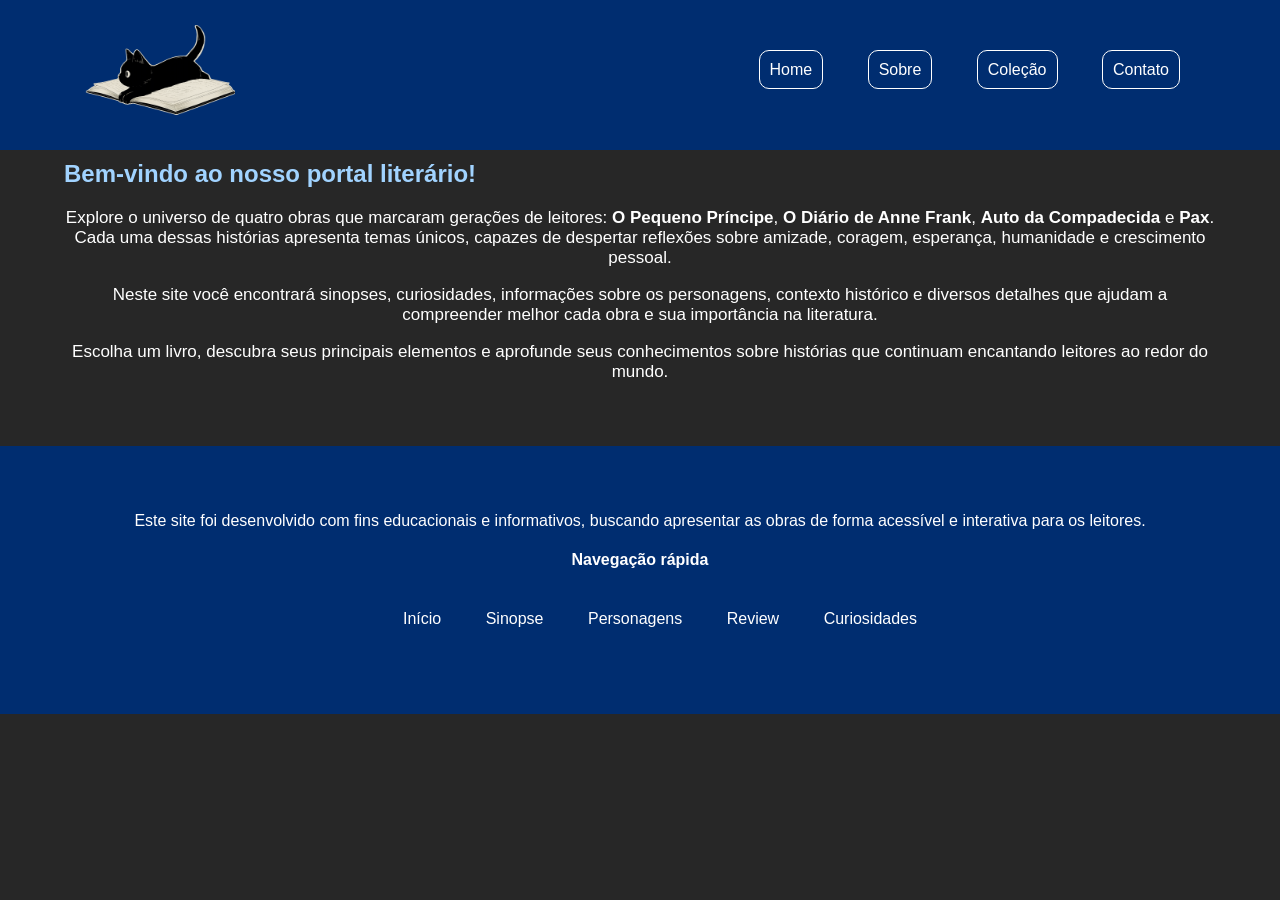
<file: index.html>
<!DOCTYPE html>
<html lang="pt-br">
<head>
    <meta charset="UTF-8">
    <meta name="viewport" content="width=device-width, initial-scale=1.0">
    <title>Home</title>

    <link rel="icon" href="img/livro.ico" type="image/x-icon">

    <link rel="stylesheet" href="css/sinopse.css">

</head>

<body>
    <header>
        <img class="gato" src="img/gato.png" alt="Logo do site">
        <nav class="menu">
            <a href="index.html">Home</a>
            <a href="sobre.html">Sobre</a>
            <a href="colecao.html">Coleção</a>
            <a href="contato.html">Contato</a>
        </nav>
    </header>
    
    <main>
        <section class="inicio">
            <h2>Bem-vindo ao nosso portal literário!</h2>

            <p>Explore o universo de quatro obras que marcaram gerações de leitores: <strong>O Pequeno Príncipe</strong>, <strong>O Diário de Anne Frank</strong>, <strong>Auto da Compadecida</strong> e <strong>Pax</strong>. Cada uma dessas histórias apresenta temas únicos, capazes de despertar reflexões sobre amizade, coragem, esperança, humanidade e crescimento pessoal.
            </p>

            <p> Neste site você encontrará sinopses, curiosidades, informações sobre os personagens, contexto histórico e diversos detalhes que ajudam a compreender melhor cada obra e sua importância na literatura.
            </p>

            <p>
            Escolha um livro, descubra seus principais elementos e aprofunde seus conhecimentos sobre histórias que continuam encantando leitores ao redor do mundo.
            </p>
        </section>
    </main>

    <footer>
        <p>Este site foi desenvolvido com fins educacionais e informativos, buscando apresentar as obras de forma acessível e interativa para os leitores.</p>

        <h4>Navegação rápida</h4>

        <ul>
            <li>Início</li>
            <li>Sinopse</li>
            <li>Personagens</li>
            <li>Review</li>
            <li>Curiosidades</li>
        </ul>
    </footer>
    
</body>
</html>
</file>
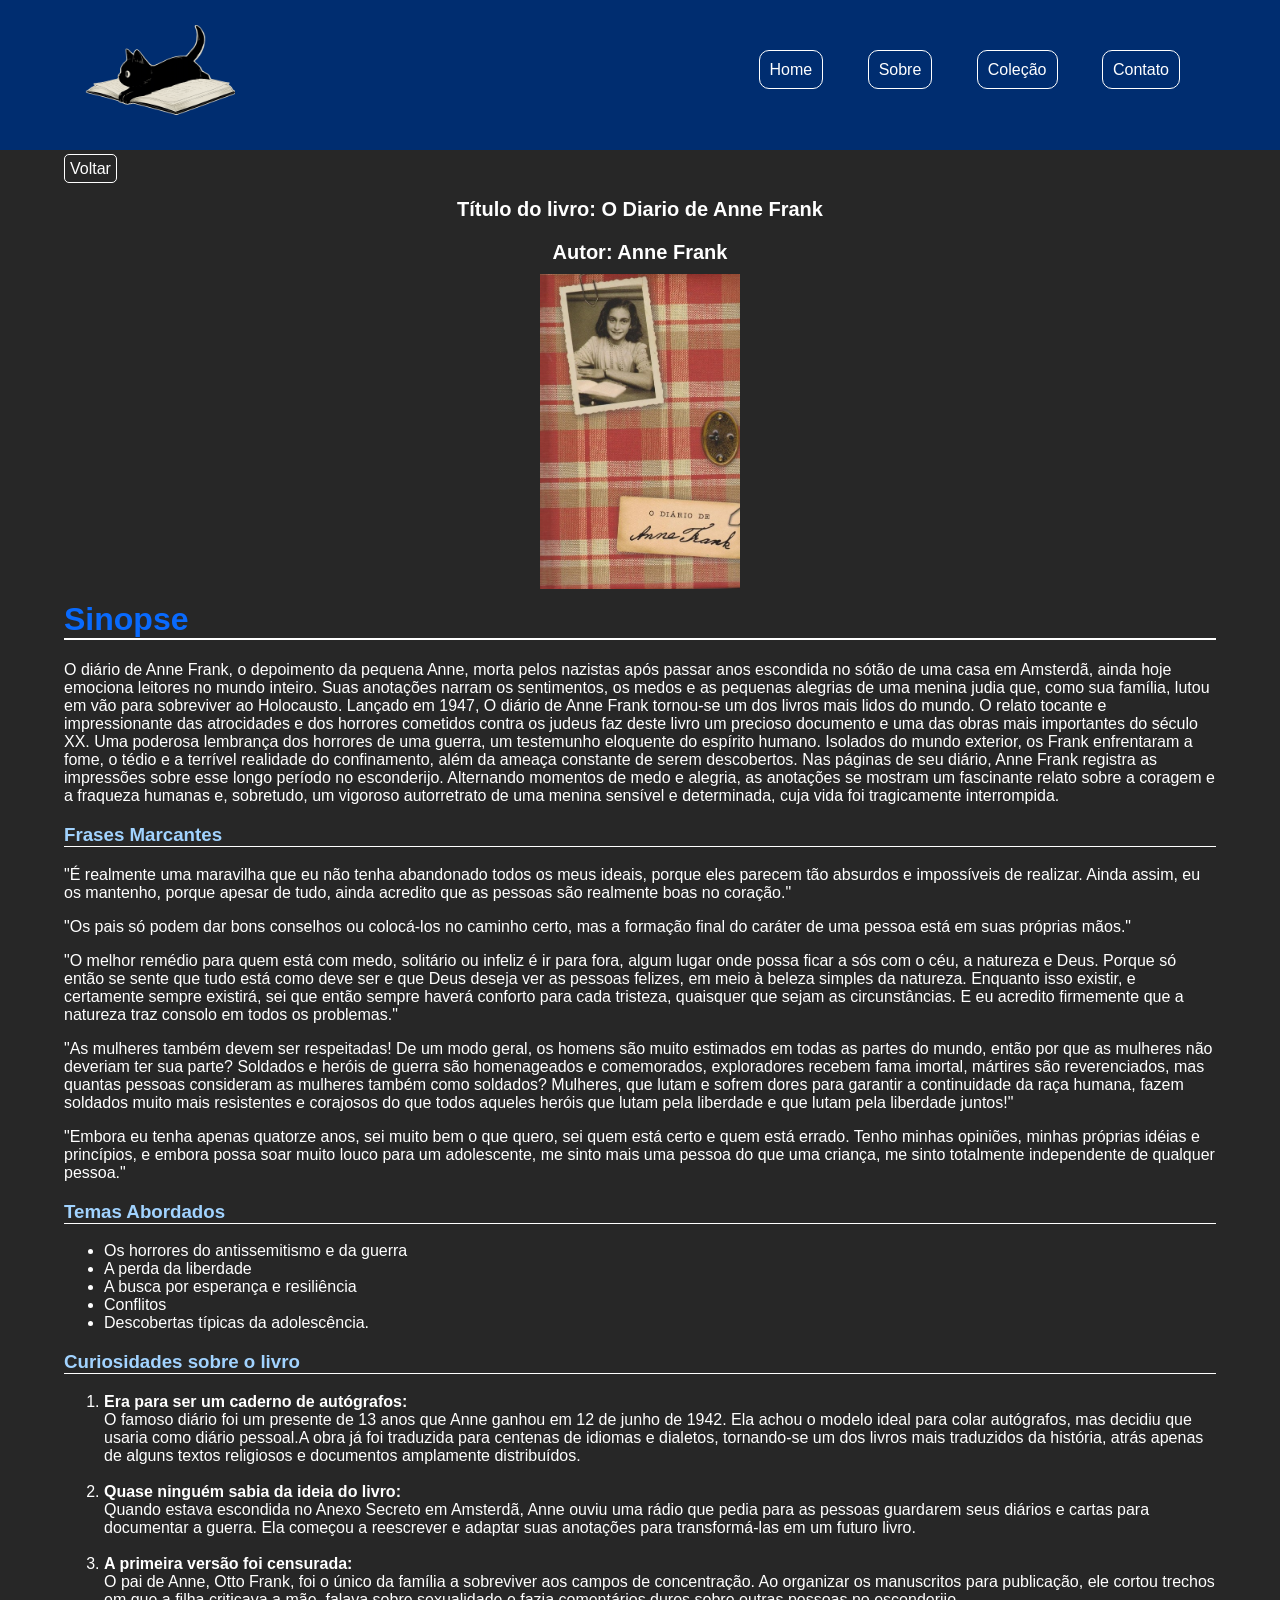
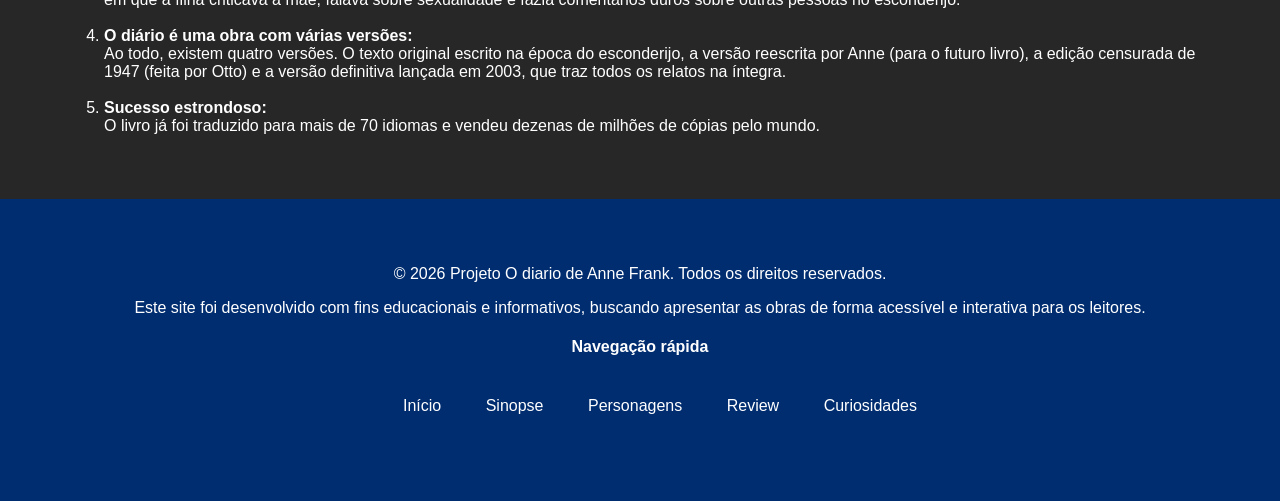
<file: anne_frank.html>
<!DOCTYPE html>
<html lang="pt-br">
<head>
    <meta charset="UTF-8">
    <meta name="viewport" content="width=device-width, initial-scale=1.0">
    <title>O Diario de Anne Frank</title>

    <link rel="icon" href="img/livro.ico" type="image/x-icon">

    <link rel="stylesheet" href="css/sinopse.css">

</head>

<body>
    <header>
        <img class="gato" src="img/gato.png" alt="Logo do site">
        <nav class="menu">
            <a href="index.html">Home</a>
            <a href="sobre.html">Sobre</a>
            <a href="colecao.html">Coleção</a>
            <a href="contato.html">Contato</a>
        </nav>
    </header>
    <main>
        
        <section>
            <a href="colecao.html">Voltar</a>
            <p>Título do livro: O Diario de Anne Frank</p>
            <p>Autor: Anne Frank</p>
        </section>
        
        <div class="imagem">
            <img src="img/Anne.jpg" alt="Imagem da capa do livro O Diario de Anne Frank">
        </div>

        <h1>Sinopse</h1>

        <section>
            <p>O diário de Anne Frank, o depoimento da pequena Anne, morta pelos nazistas após passar anos escondida no sótão de uma casa em Amsterdã, ainda hoje emociona leitores no mundo inteiro. Suas anotações narram os sentimentos, os medos e as pequenas alegrias de uma menina judia que, como sua família, lutou em vão para sobreviver ao Holocausto. Lançado em 1947, O diário de Anne Frank tornou-se um dos livros mais lidos do mundo. O relato tocante e impressionante das atrocidades e dos horrores cometidos contra os judeus faz deste livro um precioso documento e uma das obras mais importantes do século XX. Uma poderosa lembrança dos horrores de uma guerra, um testemunho eloquente do espírito humano. Isolados do mundo exterior, os Frank enfrentaram a fome, o tédio e a terrível realidade do confinamento, além da ameaça constante de serem descobertos. Nas páginas de seu diário, Anne Frank registra as impressões sobre esse longo período no esconderijo. Alternando momentos de medo e alegria, as anotações se mostram um fascinante relato sobre a coragem e a fraqueza humanas e, sobretudo, um vigoroso autorretrato de uma menina sensível e determinada, cuja vida foi tragicamente interrompida.</p>
        </section>

        <section>
            <h3>Frases Marcantes</h3>
            <p>"É realmente uma maravilha que eu não tenha abandonado todos os meus ideais, porque eles parecem tão absurdos e impossíveis de realizar. Ainda assim, eu os mantenho, porque apesar de tudo, ainda acredito que as pessoas são realmente boas no coração."</p>
            <p>"Os pais só podem dar bons conselhos ou colocá-los no caminho certo, mas a formação final do caráter de uma pessoa está em suas próprias mãos."</p>
        
            <p>"O melhor remédio para quem está com medo, solitário ou infeliz é ir para fora, algum lugar onde possa ficar a sós com o céu, a natureza e Deus. Porque só então se sente que tudo está como deve ser e que Deus deseja ver as pessoas felizes, em meio à beleza simples da natureza. Enquanto isso existir, e certamente sempre existirá, sei que então sempre haverá conforto para cada tristeza, quaisquer que sejam as circunstâncias. E eu acredito firmemente que a natureza traz consolo em todos os problemas."</p>
        
            <p>"As mulheres também devem ser respeitadas! De um modo geral, os homens são muito estimados em todas as partes do mundo, então por que as mulheres não deveriam ter sua parte? Soldados e heróis de guerra são homenageados e comemorados, exploradores recebem fama imortal, mártires são reverenciados, mas quantas pessoas consideram as mulheres também como soldados? Mulheres, que lutam e sofrem dores para garantir a continuidade da raça humana, fazem soldados muito mais resistentes e corajosos do que todos aqueles heróis que lutam pela liberdade e que lutam pela liberdade juntos!"</p>
            <p>"Embora eu tenha apenas quatorze anos, sei muito bem o que quero, sei quem está certo e quem está errado. Tenho minhas opiniões, minhas próprias idéias e princípios, e embora possa soar muito louco para um adolescente, me sinto mais uma pessoa do que uma criança, me sinto totalmente independente de qualquer pessoa."</p>
        
            <h3>Temas Abordados</h3>
                <ul>
                    <li>Os horrores do antissemitismo e da guerra</li>
                    <li>A perda da liberdade</li>
                    <li>A busca por esperança e resiliência</li>
                    <li>Conflitos</li>
                    <li>Descobertas típicas da adolescência.</li>
                </ul>
        </section>
        <section>
            <div id="curiosidades">
                <h3>Curiosidades sobre o livro</h3>
                <ol>
                    <li>
                        <b>Era para ser um caderno de autógrafos:</b> <br>
                        O famoso diário foi um presente de 13 anos que Anne ganhou em 12 de junho de 1942. Ela achou o modelo ideal para colar autógrafos, mas decidiu que usaria como diário pessoal.A obra já foi traduzida para centenas de idiomas e dialetos, tornando-se um dos livros mais traduzidos da história, atrás apenas de alguns textos religiosos e documentos amplamente distribuídos.
                    </li>
                            <br>
                    <li>
                        <b>Quase ninguém sabia da ideia do livro:</b> <br>
                        Quando estava escondida no Anexo Secreto em Amsterdã, Anne ouviu uma rádio que pedia para as pessoas guardarem seus diários e cartas para documentar a guerra. Ela começou a reescrever e adaptar suas anotações para transformá-las em um futuro livro.
                    </li>
                            <br>
                    <li>
                        <b>A primeira versão foi censurada:</b> <br>
                        O pai de Anne, Otto Frank, foi o único da família a sobreviver aos campos de concentração. Ao organizar os manuscritos para publicação, ele cortou trechos em que a filha criticava a mãe, falava sobre sexualidade e fazia comentários duros sobre outras pessoas no esconderijo.
                    </li>
                            <br>
                    <li>
                        <b>O diário é uma obra com várias versões:</b> <br>
                        Ao todo, existem quatro versões. O texto original escrito na época do esconderijo, a versão reescrita por Anne (para o futuro livro), a edição censurada de 1947 (feita por Otto) e a versão definitiva lançada em 2003, que traz todos os relatos na íntegra.
                    </li>
                            <br>
                    <li>
                        <b>Sucesso estrondoso:</b> <br>
                        O livro já foi traduzido para mais de 70 idiomas e vendeu dezenas de milhões de cópias pelo mundo.
                    </li>
                </ol>
            </div>
        </section>
    </main>

    <footer>
        <p>© 2026 Projeto O diario de Anne Frank. Todos os direitos reservados.</p>

        <p>Este site foi desenvolvido com fins educacionais e informativos, buscando apresentar as obras de forma acessível e interativa para os leitores.</p>

        <h4>Navegação rápida</h4>

       <ul>
            <li>Início</li>
            <li>Sinopse</li>
            <li>Personagens</li>
            <li>Review</li>
            <li>Curiosidades</li>
        </ul>
    </footer>

</body>
</html>
</file>
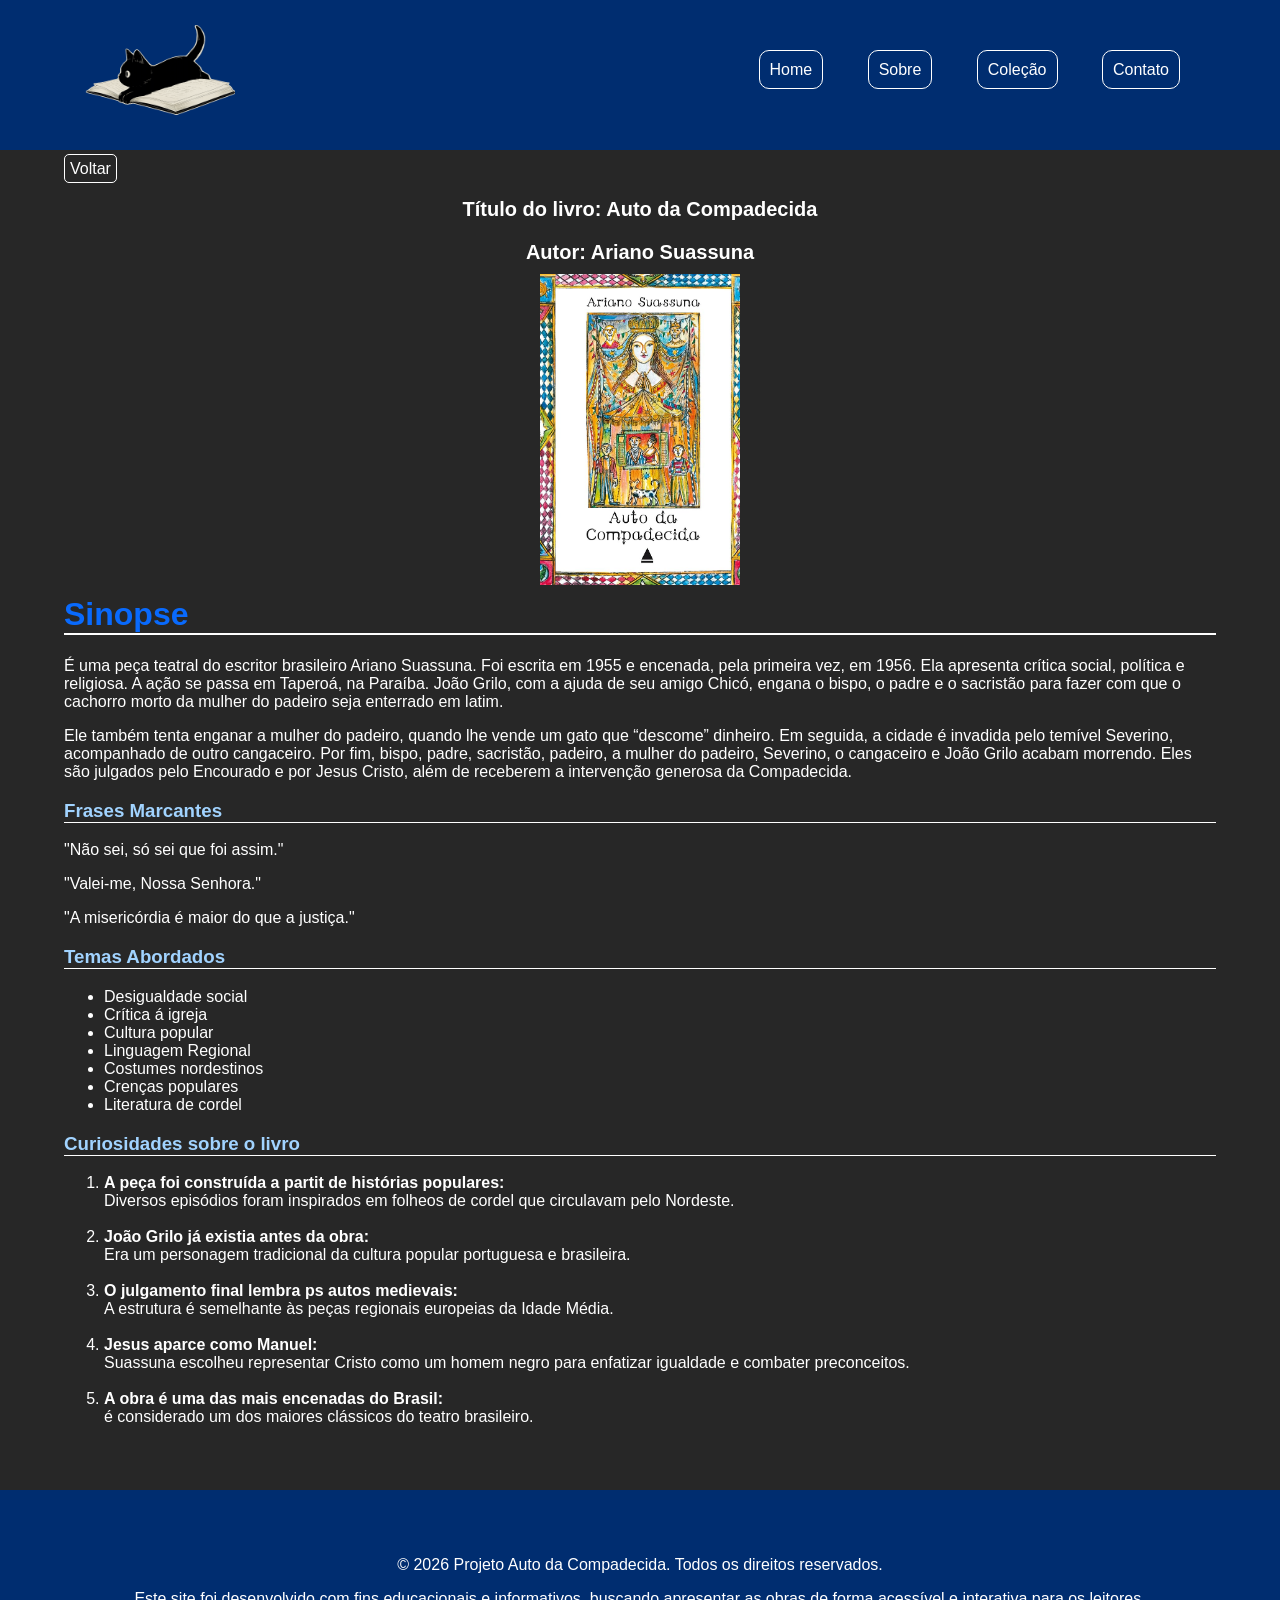
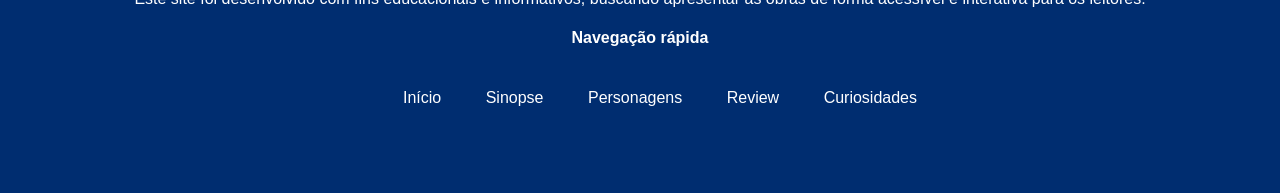
<file: auto_comp.html>
<!DOCTYPE html>
<html lang="pt-br">
<head>
    <meta charset="UTF-8">
    <meta name="viewport" content="width=device-width, initial-scale=1.0">
    <title>Auto da Compadecida</title>

    <link rel="icon" href="img/livro.ico" type="image/x-icon">

    <link rel="stylesheet" href="css/sinopse.css">

</head>

<body>
    <header>
        <img class="gato" src="img/gato.png" alt="Logo do site">
        <nav class="menu">
            <a href="index.html">Home</a>
            <a href="sobre.html">Sobre</a>
            <a href="colecao.html">Coleção</a>
            <a href="contato.html">Contato</a>
        </nav>
    </header>
    
    <main>
        <section>
            <a href="colecao.html">Voltar</a>
            <p>Título do livro: Auto da Compadecida</p>
            <p>Autor: Ariano Suassuna</p>
        </section>

        <div class="imagem">
        <img src="img/Auto.jpg" alt="Imagem da capa do livro Auto da Compadecida">
        </div>

        <h1>Sinopse</h1>

        <section>
            <p>É uma peça teatral do escritor brasileiro Ariano Suassuna. Foi escrita em 1955 e encenada, pela primeira vez, em 1956. Ela apresenta crítica social, política e religiosa. A ação se passa em Taperoá, na Paraíba. João Grilo, com a ajuda de seu amigo Chicó, engana o bispo, o padre e o sacristão para fazer com que o cachorro morto da mulher do padeiro seja enterrado em latim.</p>

            <p>Ele também tenta enganar a mulher do padeiro, quando lhe vende um gato que “descome” dinheiro. Em seguida, a cidade é invadida pelo temível Severino, acompanhado de outro cangaceiro. Por fim, bispo, padre, sacristão, padeiro, a mulher do padeiro, Severino, o cangaceiro e João Grilo acabam morrendo. Eles são julgados pelo Encourado e por Jesus Cristo, além de receberem a intervenção generosa da Compadecida.</p>
        </section>

        <section>
            <h3>Frases Marcantes</h3>
            <p>"Não sei, só sei que foi assim."</p>

            <p>"Valei-me, Nossa Senhora."</p>

            <p>"A misericórdia é maior do que a justiça."</p>

            <h3>Temas Abordados</h3>
                <ul>
                    <li>Desigualdade social</li>
                    <li>Crítica á igreja</li>
                    <li>Cultura popular</li>
                    <li>Linguagem Regional</li>
                    <li>Costumes nordestinos</li>
                    <li>Crenças populares</li>
                    <li>Literatura de cordel</li>
                </ul>
        </section>

        <section>
            <div id="curiosidades">
                <h3>Curiosidades sobre o livro</h3>
                <ol>
                    <li>
                        <b>A peça foi construída a partit de histórias populares:</b> <br>
                        Diversos episódios foram inspirados em folheos de cordel que circulavam pelo Nordeste.
                    </li>
                            <br>
                    <li>
                        <b>João Grilo já existia antes da obra:</b> <br>
                        Era um personagem tradicional da cultura popular portuguesa e brasileira.
                    </li>
                            <br>
                    <li>
                        <b>O julgamento final lembra ps autos medievais:</b> <br>
                        A estrutura é semelhante às peças regionais europeias da Idade Média.
                    </li>
                            <br>
                    <li>
                        <b>Jesus aparce como Manuel:</b> <br>
                        Suassuna escolheu representar Cristo como um homem negro para enfatizar igualdade e combater preconceitos.
                    </li>
                            <br>
                    <li>
                        <b>A obra é uma das mais encenadas do Brasil:</b> <br>
                        é considerado um dos maiores clássicos do teatro brasileiro.
                    </li>
                </ol>
            </div>
        </section>
    </main>

    <footer>
        <p>© 2026 Projeto Auto da Compadecida. Todos os direitos reservados.</p>

        <p>Este site foi desenvolvido com fins educacionais e informativos, buscando apresentar as obras de forma acessível e interativa para os leitores.</p>

        <h4>Navegação rápida</h4>

        <ul>
            <li>Início</li>
            <li>Sinopse</li>
            <li>Personagens</li>
            <li>Review</li>
            <li>Curiosidades</li>
        </ul>
    </footer>

</body>
</html>
</file>
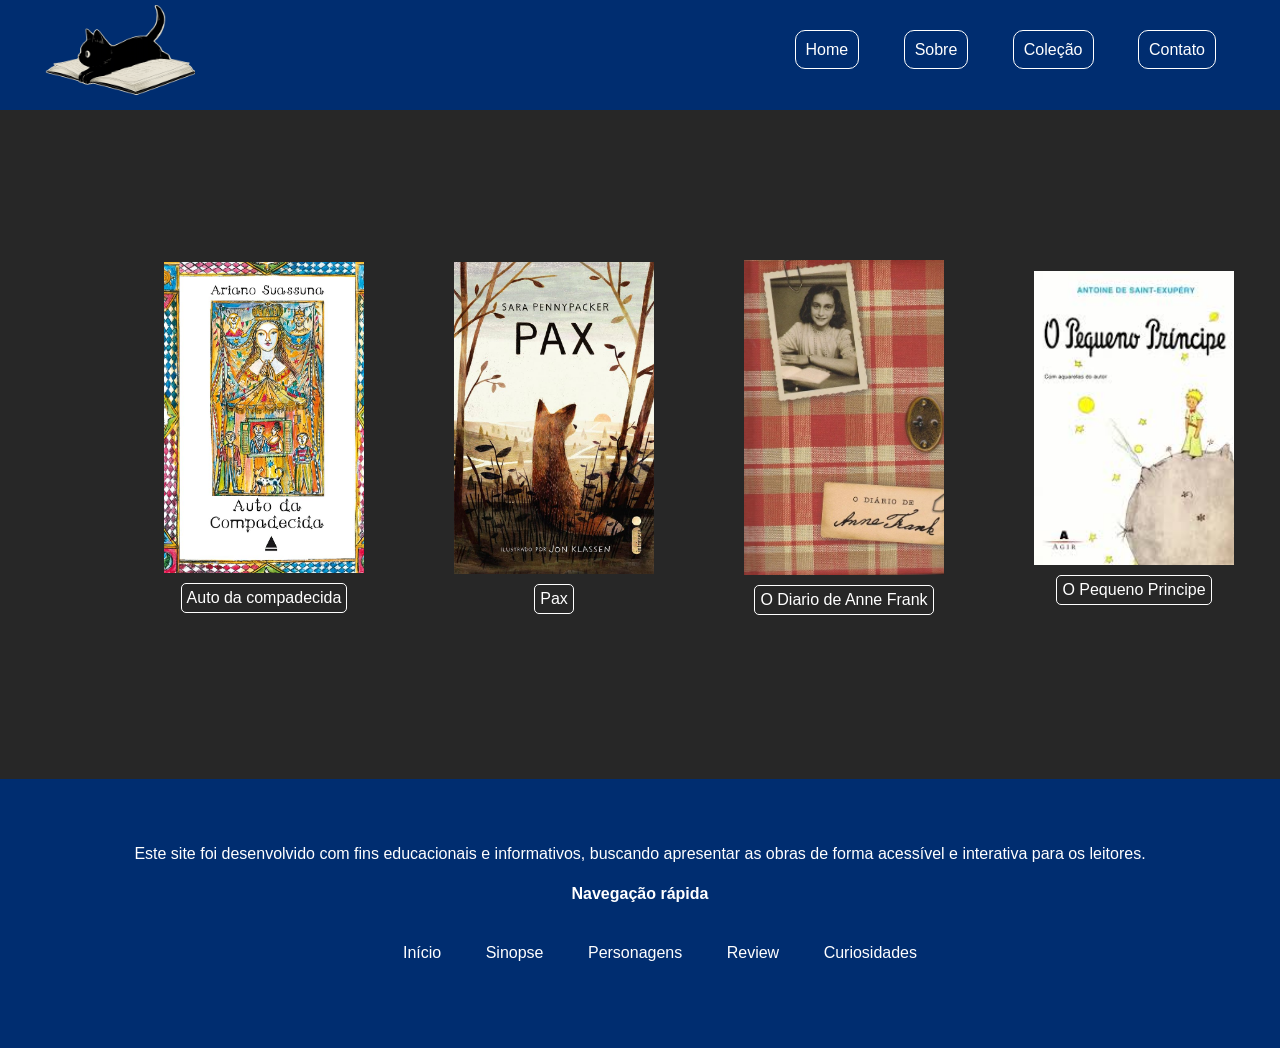
<file: colecao.html>
<!DOCTYPE html>
<html lang="pt-br">
<head>
    <meta charset="UTF-8">
    <meta name="viewport" content="width=device-width, initial-scale=1.0">
    <title>Coleção</title>

    <link rel="icon" href="img/livro.ico" type="image/x-icon">

    <link rel="stylesheet" href="css/style_cole.css">

</head>

<!--colocar a logo do site-->
<body>
    <header>
        <img class="gato" src="img/gato.png" alt="Logo do site">
        <nav class="menu">
            <a href="index.html">Home</a>
            <a href="sobre.html">Sobre</a>
            <a href="colecao.html">Coleção</a>
            <a href="contato.html">Contato</a>
        </nav>
    </header>

    <main>
        <section class="capas">
            <div class="capas-livros">
                <img src="img/Auto.jpg" alt="Capa do livro Auto da Compadecida">
                <a href="auto_comp.html">Auto da compadecida</a>
            </div>

            <div class="capas-livros">
                <img src="img/Pax.jpg" alt="Capa do livro Pax">
                <a href="pax.html">Pax</a>
            </div>

            <div class="capas-livros">
                <img src="img/Anne.jpg" alt="Capa do livro O Diario de Anne Frank">
                <a href="anne_frank.html">O Diario de Anne Frank</a>
            </div>

            <div class="capas-livros">
                <img class="pequeno" src="img/foto pequeno principe.jpg" alt="Capa do livro O Pequeno Principe">
                <a href="peq_principe.html">O Pequeno Principe</a>
            </div>
        </section>
    </main>
    
    <footer>
        <p>Este site foi desenvolvido com fins educacionais e informativos, buscando apresentar as obras de forma acessível e interativa para os leitores.</p>

        <h4>Navegação rápida</h4>

        <ul>
            <li>Início</li>
            <li>Sinopse</li>
            <li>Personagens</li>
            <li>Review</li>
            <li>Curiosidades</li>
        </ul>
    </footer>

</body>
</html>
</file>
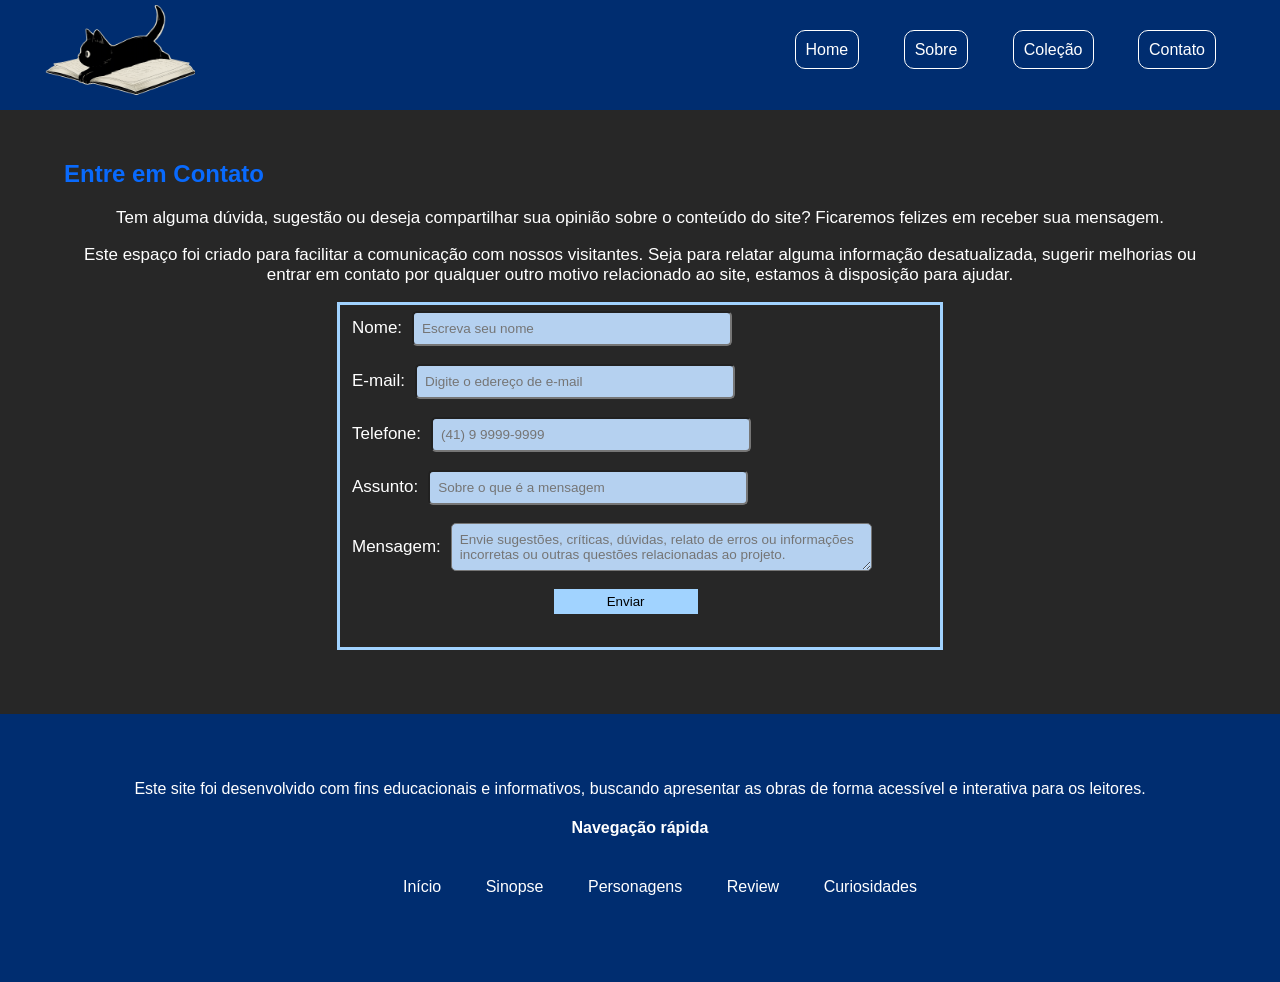
<file: contato.html>
<!DOCTYPE html>
<html lang="pt-br">
<head>
    <meta charset="UTF-8">
    <meta name="viewport" content="width=device-width, initial-scale=1.0">
    <title>Contato</title>

    <link rel="icon" href="img/livro.ico" type="image/x-icon">

    <link rel="stylesheet" href="css/style_cont.css">

</head>

<body>
    <header>
        <img class="gato" src="img/gato.png" alt="Logo do site">
        <nav class="menu">
            <a href="index.html">Home</a></li>
            <a href="sobre.html">Sobre</a></li>
            <a href="colecao.html">Coleção</a></li>
            <a href="contato.html">Contato</a></li>
        </nav>
    </header>
    
<main>
    <section class="inicio">
        <h1>Entre em Contato</h1>
            <p>Tem alguma dúvida, sugestão ou deseja compartilhar sua opinião sobre o conteúdo do site? Ficaremos felizes em receber sua mensagem.</p>

            <p>Este espaço foi criado para facilitar a comunicação com nossos visitantes. Seja para relatar alguma informação desatualizada, sugerir melhorias ou entrar em contato por qualquer outro motivo relacionado ao site, estamos à disposição para ajudar.</p>
    </section>

    <section>
        <fieldset>
            <form>
                    <div>
                        <label for="nome">Nome:</label>
                        <input type="text" name="nome" id="nome" size="60" placeholder="Escreva seu nome">
                    </div>
                            <br>
                    <div>
                        <label for="email">E-mail:</label>
                        <input type="text" name="email" id="email" size="60" placeholder="Digite o edereço de e-mail">
                    </div>
                            <br>
                    <div>
                        <label for="tel">Telefone:</label>
                        <input type="number" name="tel" id="tel" placeholder="(41) 9 9999-9999">
                    </div>
                            <br>
                    <div>
                        <label for="assunto">Assunto:</label>
                        <input type="text" name="assunto" id="assunto" size="60" placeholder="Sobre o que é a mensagem">
                    </div>
                            <br>
                    <div>
                        <label for="mens">Mensagem:</label>
                       <textarea class="texto" rowspan="3" name="" id="mens" cols="50" rows="2" placeholder="Envie sugestões, críticas, dúvidas, relato de erros ou informações incorretas ou outras questões relacionadas ao projeto."></textarea>
                    </div>
                            <br>
                <button type="button" id="enviar" class="botao bto-principal">Enviar</button>
                <li id="mensagem-erro"></li>
                <p class="sucesso" id="mensagem-sucesso""></p>
            </form>
        </fieldset>
    </section>
</main>

    <footer>
        <p>Este site foi desenvolvido com fins educacionais e informativos, buscando apresentar as obras de forma acessível e interativa para os leitores.</p>

        <h4>Navegação rápida</h4>
        <ul>
            <li>Início</li>
            <li>Sinopse</li>
            <li>Personagens</li>
            <li>Review</li>
            <li>Curiosidades</li>
        </ul>
    </footer>
                <script src="js/form.js" defer></script>
</body>
</html>
</file>
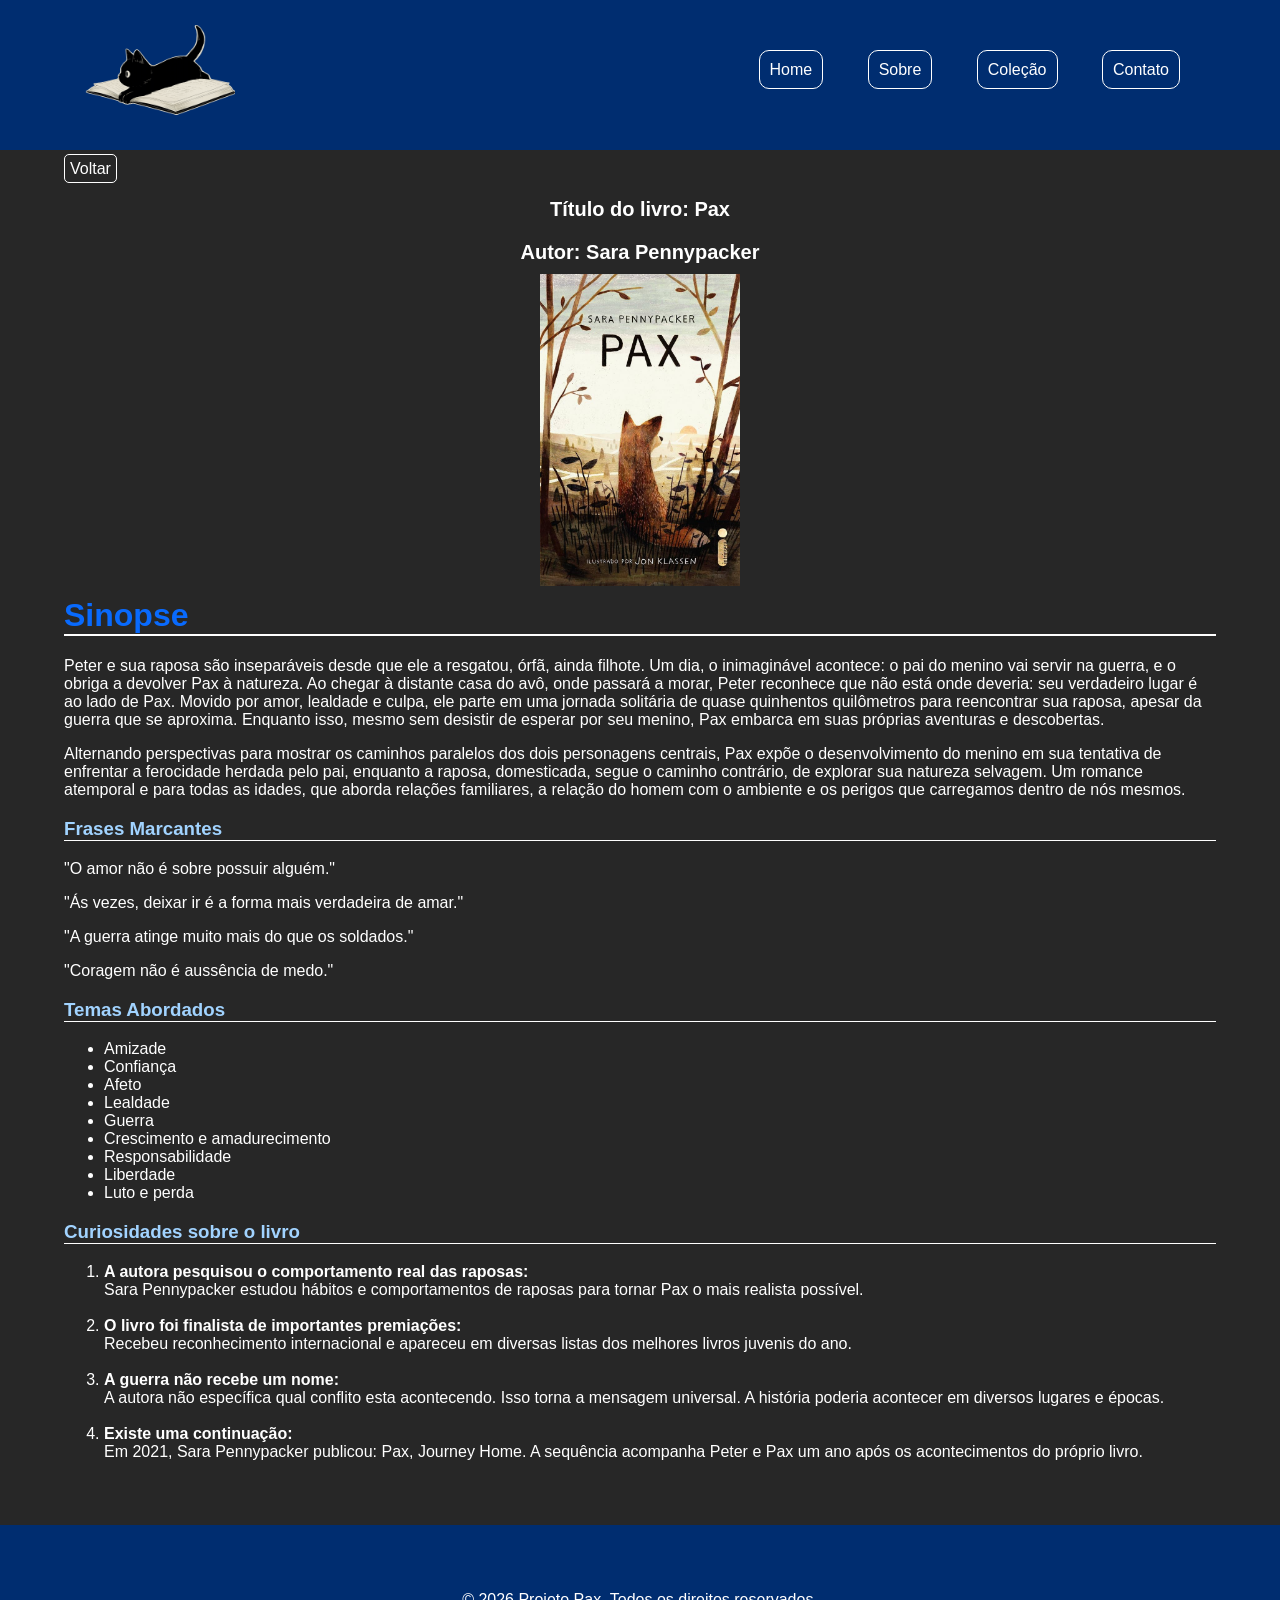
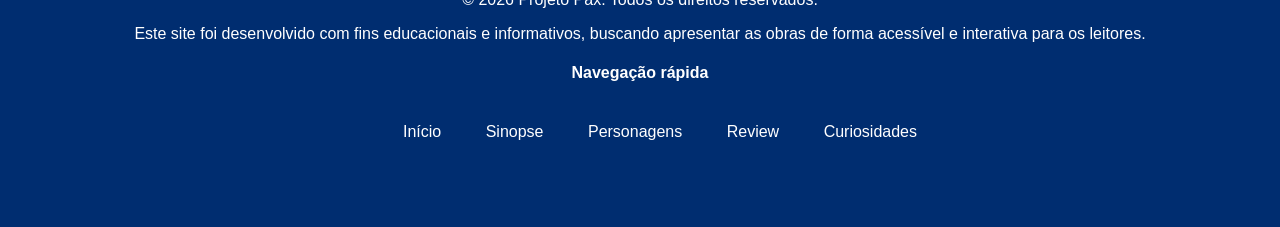
<file: pax.html>
<!DOCTYPE html>
<html lang="pt-br">
<head>
    <meta charset="UTF-8">
    <meta name="viewport" content="width=device-width, initial-scale=1.0">
    <title>Pax</title>
    
    <link rel="icon" href="img/livro.ico" type="image/x-icon">

    <link rel="stylesheet" href="css/sinopse.css">

</head>

<body>
    <header>
        <img class="gato" src="img/gato.png" alt="Logo do site">
        <nav class="menu">
            <a href="index.html">Home</a>
            <a href="sobre.html">Sobre</a>
            <a href="colecao.html">Coleção</a>
            <a href="contato.html">Contato</a>
        </nav>
    </header>
    
    <main>
        <section>
                <a href="colecao.html">Voltar</a>
                <p>Título do livro: Pax</p>
                <p>Autor: Sara Pennypacker</p>
        </section>

        <div class="imagem">
        <img src="img/Pax.jpg" alt="Imagem da capa do livro Pax">
        </div>

        <h1>Sinopse</h1>

        <section>
            <p>Peter e sua raposa são inseparáveis desde que ele a resgatou, órfã, ainda filhote. Um dia, o inimaginável acontece: o pai do menino vai servir na guerra, e o obriga a devolver Pax à natureza.
            Ao chegar à distante casa do avô, onde passará a morar, Peter reconhece que não está onde deveria: seu verdadeiro lugar é ao lado de Pax. Movido por amor, lealdade e culpa, ele parte em uma jornada solitária de quase quinhentos quilômetros para reencontrar sua raposa, apesar da guerra que se aproxima. Enquanto isso, mesmo sem desistir de esperar por seu menino, Pax embarca em suas próprias aventuras e descobertas.</p>

            <p>Alternando perspectivas para mostrar os caminhos paralelos dos dois personagens centrais, Pax expõe o desenvolvimento do menino em sua tentativa de enfrentar a ferocidade herdada pelo pai, enquanto a raposa, domesticada, segue o caminho contrário, de explorar sua natureza selvagem. Um romance atemporal e para todas as idades, que aborda relações familiares, a relação do homem com o ambiente e os perigos que carregamos dentro de nós mesmos.</p>
        </section>

        <section>
            <h3>Frases Marcantes</h3>
            <p>"O amor não é sobre possuir alguém."</p>

            <p>"Ás vezes, deixar ir é a forma mais verdadeira de amar."</p>

            <p>"A guerra atinge muito mais do que os soldados."</p>

            <p>"Coragem não é aussência de medo."</p>

            <h3>Temas Abordados</h3>
                <ul>
                    <li>Amizade</li>
                    <li>Confiança</li>
                    <li>Afeto</li>
                    <li>Lealdade</li>
                    <li>Guerra</li>
                    <li>Crescimento e amadurecimento</li>
                    <li>Responsabilidade</li>
                    <li>Liberdade</li>
                    <li>Luto e perda</li>
                </ul>
        </section>

        <section>
            <div id="curiosidades">
                <h3>Curiosidades sobre o livro</h3>
                <ol>
                    <li>
                        <b>A autora pesquisou o comportamento real das raposas:</b> <br>
                        Sara Pennypacker estudou hábitos e comportamentos de raposas para tornar Pax o mais realista possível.
                    </li>
                            <br>
                    <li><b>O livro foi finalista de importantes premiações:</b> <br>
                        Recebeu reconhecimento internacional e apareceu em diversas listas dos melhores livros juvenis do ano.
                    </li>
                            <br>
                    <li>
                        <b>A guerra não recebe um nome:</b> <br>
                        A autora não específica qual conflito esta acontecendo. Isso torna a mensagem universal. A história poderia acontecer em diversos lugares e épocas.
                    </li>
                            <br>
                    <li>
                        <b>Existe uma continuação:</b> <br>
                        Em 2021, Sara Pennypacker publicou: Pax, Journey Home. A sequência acompanha Peter e Pax um ano após os acontecimentos do próprio livro. 
                    </li>
                </ol>
            </div>
        </section>
    </main>

    <footer>
        <p>© 2026 Projeto Pax. Todos os direitos reservados.</p>

        <p>Este site foi desenvolvido com fins educacionais e informativos, buscando apresentar as obras de forma acessível e interativa para os leitores.</p>

        <h4>Navegação rápida</h4>

        <ul>
            <li>Início</li>
            <li>Sinopse</li>
            <li>Personagens</li>
            <li>Review</li>
            <li>Curiosidades</li>
        </ul>
    </footer>

</body>
</html>
</file>
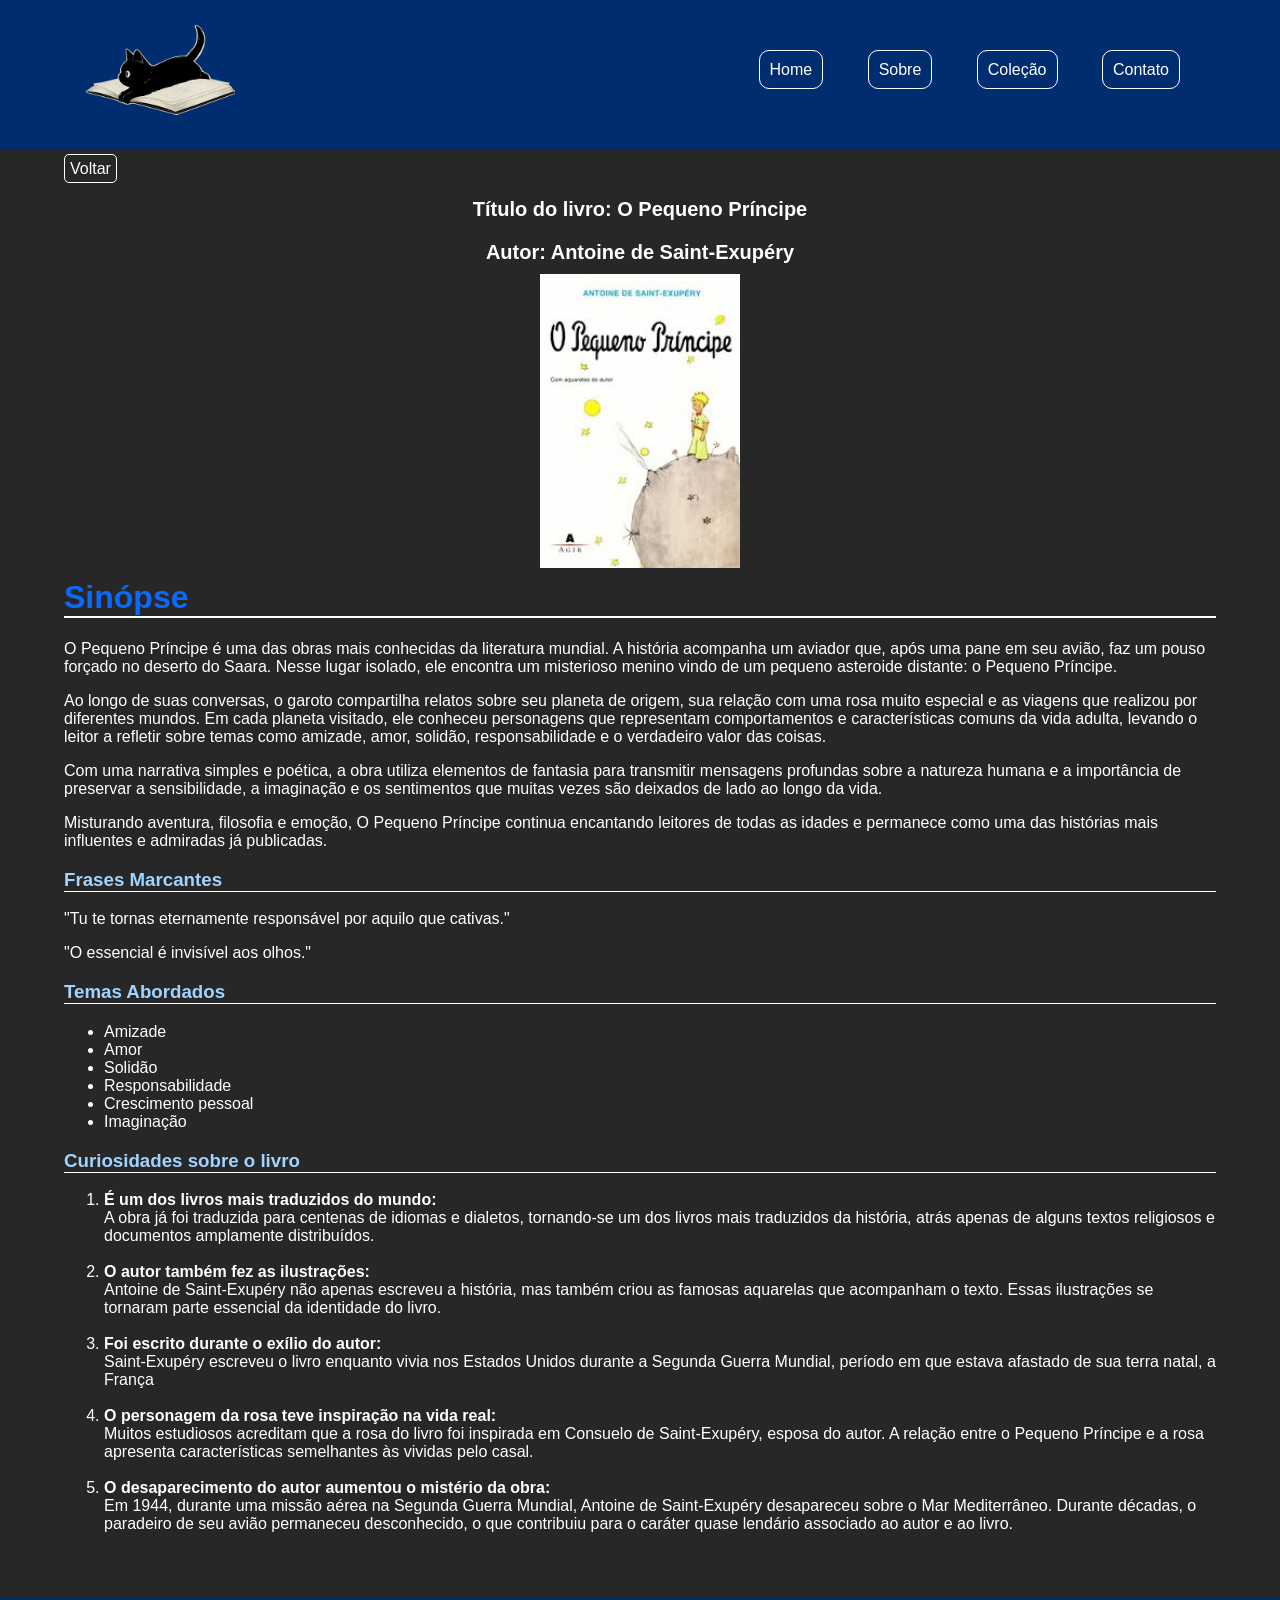
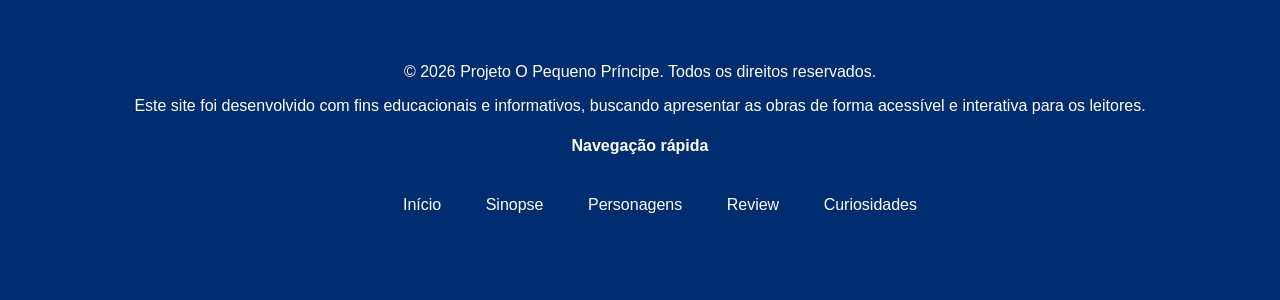
<file: peq_principe.html>
<!DOCTYPE html>
<html lang="en">
<head>
    <meta charset="UTF-8">
    <meta name="viewport" content="width=device-width, initial-scale=1.0">
    <title>O Pequeno Principe</title>
    
    <link rel="icon" href="img/livro.ico" type="image/x-icon">

    <link rel="stylesheet" href="css/sinopse.css">

</head>

<body>
    <header>
        <img class="gato" src="img/gato.png" alt="Logo do site">
        <nav class="menu">
            <a href="index.html">Home</a>
            <a href="sobre.html">Sobre</a>
            <a href="colecao.html">Coleção</a>
            <a href="contato.html">Contato</a>
        </nav>
    </header>
    

    <main>
        <section>
            <a href="colecao.html">Voltar</a>
            <p>Título do livro: O Pequeno Príncipe</p>
            <p>Autor: Antoine de Saint-Exupéry</p>
        </section>
        <div class="imagem">
            <img src="img/foto pequeno principe.jpg" alt="Imagem da capa do livro O Pequeno Príncipe">
        </div>
        <h1>Sinópse</h1>
        <section>
            <p>O Pequeno Príncipe é uma das obras mais conhecidas da literatura mundial. A história acompanha um aviador que, após uma pane em seu avião, faz um pouso forçado no deserto do Saara. Nesse lugar isolado, ele encontra um misterioso menino vindo de um pequeno asteroide distante: o Pequeno Príncipe.</p>
        
            <p>Ao longo de suas conversas, o garoto compartilha relatos sobre seu planeta de origem, sua relação com uma rosa muito especial e as viagens que realizou por diferentes mundos. Em cada planeta visitado, ele conheceu personagens que representam comportamentos e características comuns da vida adulta, levando o leitor a refletir sobre temas como amizade, amor, solidão, responsabilidade e o verdadeiro valor das coisas.</p>
        
            <p>Com uma narrativa simples e poética, a obra utiliza elementos de fantasia para transmitir mensagens profundas sobre a natureza humana e a importância de preservar a sensibilidade, a imaginação e os sentimentos que muitas vezes são deixados de lado ao longo da vida.</p>
        
            <p>Misturando aventura, filosofia e emoção, O Pequeno Príncipe continua encantando leitores de todas as idades e permanece como uma das histórias mais influentes e admiradas já publicadas.</p>
        </section>
        <section>
            <h3>Frases Marcantes</h3>
            <p>"Tu te tornas eternamente responsável por aquilo que cativas."</p>
            <p>"O essencial é invisível aos olhos."</p>
            <h3>Temas Abordados</h3>
                <ul>
                    <li>Amizade</li>
                    <li>Amor</li>
                    <li>Solidão</li>
                    <li>Responsabilidade</li>
                    <li>Crescimento pessoal</li>
                    <li>Imaginação</li>
                </ul>
        </section>
        <section>
            <div id="curiosidades">
                <h3>Curiosidades sobre o livro</h3>
                <ol>
                    <li>
                        <b>É um dos livros mais traduzidos do mundo:</b> <br>
                        A obra já foi traduzida para centenas de idiomas e dialetos, tornando-se um dos livros mais traduzidos da história, atrás apenas de alguns textos religiosos e documentos amplamente distribuídos.
                    </li>
                            <br>
                    <li>
                        <b>O autor também fez as ilustrações:</b> <br>
                        Antoine de Saint-Exupéry não apenas escreveu a história, mas também criou as famosas aquarelas que acompanham o texto. Essas ilustrações se tornaram parte essencial da identidade do livro.
                    </li>
                            <br>
                    <li>
                        <b>Foi escrito durante o exílio do autor:</b> <br>
                        Saint-Exupéry escreveu o livro enquanto vivia nos Estados Unidos durante a Segunda Guerra Mundial, período em que estava afastado de sua terra natal, a França
                    </li>
                            <br>
                    <li>
                        <b>O personagem da rosa teve inspiração na vida real:</b> <br>
                        Muitos estudiosos acreditam que a rosa do livro foi inspirada em Consuelo de Saint-Exupéry, esposa do autor. A relação entre o Pequeno Príncipe e a rosa apresenta características semelhantes às vividas pelo casal.
                    </li>
                            <br>
                    <li>
                        <b>O desaparecimento do autor aumentou o mistério da obra:</b> <br>
                        Em 1944, durante uma missão aérea na Segunda Guerra Mundial, Antoine de Saint-Exupéry desapareceu sobre o Mar Mediterrâneo. Durante décadas, o paradeiro de seu avião permaneceu desconhecido, o que contribuiu para o caráter quase lendário associado ao autor e ao livro.
                    </li>
                </ol>
            </div>
        </section>
    </main>

    <footer>

        <p>© 2026 Projeto O Pequeno Príncipe. Todos os direitos reservados.</p>

        <p>Este site foi desenvolvido com fins educacionais e informativos, buscando apresentar as obras de forma acessível e interativa para os leitores.</p>

        <h4>Navegação rápida</h4>

        <ul>
            <li>Início</li>
            <li>Sinopse</li>
            <li>Personagens</li>
            <li>Review</li>
            <li>Curiosidades</li>
        </ul>

    </footer>

</body>
</html>
</file>
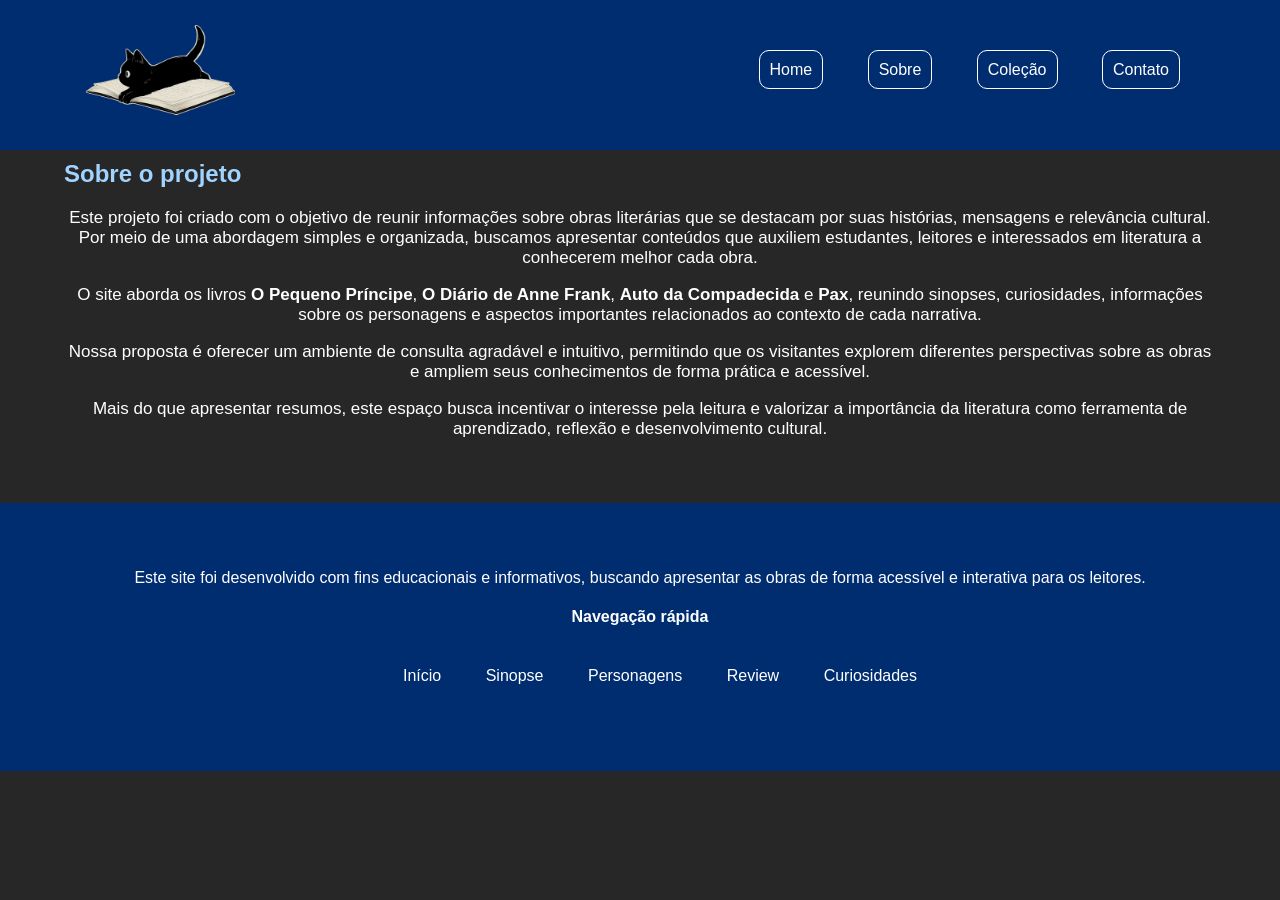
<file: sobre.html>
<!DOCTYPE html>
<html lang="pt-br">
<head>
    <meta charset="UTF-8">
    <meta name="viewport" content="width=device-width, initial-scale=1.0">
    <title>Sobre</title>
    
    <link rel="icon" href="img/livro.ico" type="image/x-icon">

    <link rel="stylesheet" href="css/sinopse.css">

</head>

<body>
    <header>
        <img class="gato" src="img/gato.png" alt="Logo do site">
        <nav class="menu">
            <a href="index.html">Home</a>
            <a href="sobre.html">Sobre</a>
            <a href="colecao.html">Coleção</a>
            <a href="contato.html">Contato</a>
        </nav>
    </header>

<main>
    <section class="inicio">
        <h2>Sobre o projeto</h2>
        <p>
        Este projeto foi criado com o objetivo de reunir informações sobre obras
        literárias que se destacam por suas histórias, mensagens e relevância cultural.
        Por meio de uma abordagem simples e organizada, buscamos apresentar conteúdos
        que auxiliem estudantes, leitores e interessados em literatura a conhecerem
        melhor cada obra.
        </p>
        
        <p>
        O site aborda os livros <strong>O Pequeno Príncipe</strong>,
        <strong>O Diário de Anne Frank</strong>, <strong>Auto da Compadecida</strong>
        e <strong>Pax</strong>, reunindo sinopses, curiosidades, informações sobre os
        personagens e aspectos importantes relacionados ao contexto de cada narrativa.
        </p>
        
        <p>
        Nossa proposta é oferecer um ambiente de consulta agradável e intuitivo,
        permitindo que os visitantes explorem diferentes perspectivas sobre as obras e
        ampliem seus conhecimentos de forma prática e acessível.
        </p>
        
        <p>
        Mais do que apresentar resumos, este espaço busca incentivar o interesse pela
        leitura e valorizar a importância da literatura como ferramenta de aprendizado,
        reflexão e desenvolvimento cultural.
        </p>
    </section>
</main>
    
    <footer>
        <p>Este site foi desenvolvido com fins educacionais e informativos, buscando apresentar as obras de forma acessível e interativa para os leitores.</p>

        <h4>Navegação rápida</h4>
        <ul>
            <li>Início</li>
            <li>Sinopse</li>
            <li>Personagens</li>
            <li>Review</li>
            <li>Curiosidades</li>
        </ul>
    </footer>

</body>
</html>
</file>
<file: css/sinopse.css>
html{
    margin: auto;
    padding: 0;
    width: 100%;
}
body{
    background-color: rgb(39, 39, 39);
    font-family: sans-serif;
    margin: 0;
    align-items: center;
    padding: 0;
}
main{
    margin: 5%;
    margin-top: 160px;
}

.menu{
    margin-left: auto;
    text-align: right;
    line-height: 100px; /* mesmo valor que o height da logo */
}

li{
    color: white;
}
footer li{
    color: white;
    display: inline-block;
    margin: 20px;
}

h1{
    color: rgb(9, 106, 253);
    border-bottom: white solid 2px;
}
h2{
    color: rgb(161, 211, 255);
}
h3{
    color: rgb(161, 211, 255);
    border-bottom: white solid 1px;
}
p{
    color: white;
}
header{
    background-color: rgb(0, 45, 112);
    color: white;
    display: block;
    text-align: right;
    padding: 20px 40px;
    position: fixed;
    top: 0;
    width: 100%;
    box-sizing: border-box;
}

nav a{
    text-align: center;
    color: white;
    text-decoration: none;
    padding: 10px;
    margin: 20px;
    border: white solid 1px;
    border-radius: 10px;
}
nav a:last-child{
    margin-right: 5%;
}
footer{
    background-color: rgb(0, 45, 112);
    color: white;
    display: block;
    text-align: center;
    padding: 50px;
    width: 100%;
    box-sizing: border-box; /* faz o padding ficar dentro do width*/
}
section:first-child p{
    font-size: 20px;
    font-weight: bold;
    text-align: center;
}section:first-child a{
    color: white;
    text-decoration: none;
    border: white solid 1px;
    border-radius: 5px;
    padding: 5px;
}
img{
    float: left;
}
.imagem{
    display: flex;
    justify-content: center;
    align-items: center;
    margin: -10px;
}

.imagem img{
    width: 200px;  
    height: auto;
}

section.inicio p{
    font-size: 17px;
    font-weight: normal;
}

.gato{
    height: 100px;
    width: auto;
    margin: 5px;
    margin-left: 45px; /* aumente ou diminua para mover mais ou menos */
}
fieldset{
    border: white solid 1px;
    border-radius: 10px;
    padding: 20px;
    color: white;
} fieldset input{
    color: white;
    background-color: transparent;
    border: white solid 1px;
    border-radius: 5px;
    padding: 5px;
    background-color: transparent;
}
textarea{
    color: white;
    background-color: transparent;
    border: white solid 1px;
    border-radius: 5px;
    padding: 5px;
}
textarea:hover, input:hover, button:hover{
    border-color: rgb(9, 106, 253);
    color: rgb(9, 106, 253);
}
.botao {
    color: rgb(9, 106, 253);
    background-color: white;
    border: white solid 1px;
    border-radius: 5px;
    padding: 10px 20px;
    cursor: pointer;
}
.botao:hover {
    background-color: rgb(9, 106, 253);
    color: white;
}
</file>
<file: css/style_cole.css>
html{
    margin: auto;
    padding: 0;
    width: 100%;
}

body{
    background-color: rgb(39, 39, 39);
    font-family: sans-serif;
    margin: 0;
    align-items: center;
    padding: 0;
}

main{
    margin: 5%;
    margin-top: 160px;
}

.menu{
    margin-left: auto;
    text-align: right;
    line-height: 100px; /* mesmo valor que o height da logo */
}

.capas{
    padding: 100px;
    display: flex; /*coloca as imagens lado a lado*/
    gap: 90px; /*o espaçamento entre as imagens*/
    align-items: center;
}

.capas-livros{
    display: flex;
    flex-direction: column; /*deixa a imagem em cima e o link embaixo*/
    align-items: center;
    gap: 10px;
}

.capas img{
  width: 200px;  
  height: auto;
}

.capas a{
    text-decoration: none;
    color: white;
    font-family: sans-serif;
    font-size: 16px;
}

.capas a:hover{
    color:rgb(55, 141, 190);
}

li{
    color: white;
}

footer li{
    color: white;
    display: inline-block;
    margin: 20px;
}

header{
    background-color: rgb(0, 45, 112);
    color: white;
    display: block;
    text-align: right;
    padding: 20px, 40px;
    width: 100%;
    position: fixed;
    top: 0;
    box-sizing: border-box;
}

.gato{
    float: left;
    height: 100px;
    width: auto;
    margin: 5px;
    margin-left: 45px; /* aumente ou diminua para mover mais ou menos */
}

nav a{
    text-align: center;
    color: white;
    text-decoration: none;
    padding: 10px;
    margin: 20px;
    border: white solid 1px;
    border-radius: 10px;
}
nav a:last-child{
    margin-right: 5%;
}

footer{
    background-color: rgb(0, 45, 112);
    color: white;
    display: block;
    text-align: center;
    padding: 50px;
    width: 100%;
    box-sizing: border-box; /* faz o padding ficar dentro do width*/
}

section:first-child p{
    font-size: 20px;
    font-weight: bold;
    text-align: center;
}section:first-child a{
    color: white;
    text-decoration: none;
    border: white solid 1px;
    border-radius: 5px;
    padding: 5px;
}
</file>
<file: css/style_cont.css>
html{
    margin: auto;
    padding: 0;
    width: 100%;
}

body{
    background-color: rgb(39, 39, 39);
    font-family: sans-serif;
    margin: 0;
    align-items: center;
    padding: 0;
}

main{
    margin: 5%;
    margin-top: 160px;
}

.menu{
    margin-left: auto;
    text-align: right;
    line-height: 100px; /* mesmo valor que o height da logo */
}

h1{
    color: rgb(9, 106, 253);
}

footer li{
    color: white;
    display: inline-block;
    margin: 20px;
}

header{
    background-color: rgb(0, 45, 112);
    color: white;
    display: block;
    text-align: right;
    padding: 20px, 40px;
    width: 100%;
    position: fixed;
    top: 0;
    box-sizing: border-box;
}

.gato{
    float: left;
    height: 100px;
    width: auto;
    margin: 5px;
    margin-left: 45px; /* aumente ou diminua para mover mais ou menos */
}

nav a{
    text-align: center;
    color: white;
    text-decoration: none;
    padding: 10px;
    margin: 20px;
    border: white solid 1px;
    border-radius: 10px;
}
nav a:last-child{
    margin-right: 5%;
}

footer{
    background-color: rgb(0, 45, 112);
    color: white;
    display: block;
    text-align: center;
    padding: 50px;
    width: 100%;
    box-sizing: border-box; /* faz o padding ficar dentro do width*/
}

section:first-child p{
    font-size: 20px;
    font-weight: bold;
    text-align: center;
}section:first-child a{
    color: white;
    text-decoration: none;
    border: white solid 1px;
    border-radius: 5px;
    padding: 5px;
}

section.inicio p{
    color: white;
    font-size: 17px;
    font-weight: normal;
}

label{
    color: white;
    font-size: 17px;
}

input{
    background-color: rgb(181, 209, 240);
}

textarea{
    background-color: rgb(181, 209, 240);
}

fieldset{
    border: solid, rgb(161, 211, 255);
    font-family: sans-serif;
    margin: 0 auto;
    width: 50%;
}

::placeholder{
    font-family: sans-serif;
    font-size: 13.5px;
}

button{
    background-color: rgb(161, 211, 255);
    border: none;
    height: 25px;
    margin-left: 35%;
    width: 25%;    
}

.texto{
    width: 70%;
}

#mensagem-erro{
	color: rgb(255, 241, 42);
    list-style: none;
    padding: 0;
    margin-top: 4%;
    margin-bottom: 10px;
}

.sucesso{
    color: rgb(50, 250, 50);
}

form div{
    display: flex;
    align-items: center;
    gap: 10px;
}

input, textarea{
    width: 300px;
    padding: 8px;
    border-radius: 5px;
}
</file>
